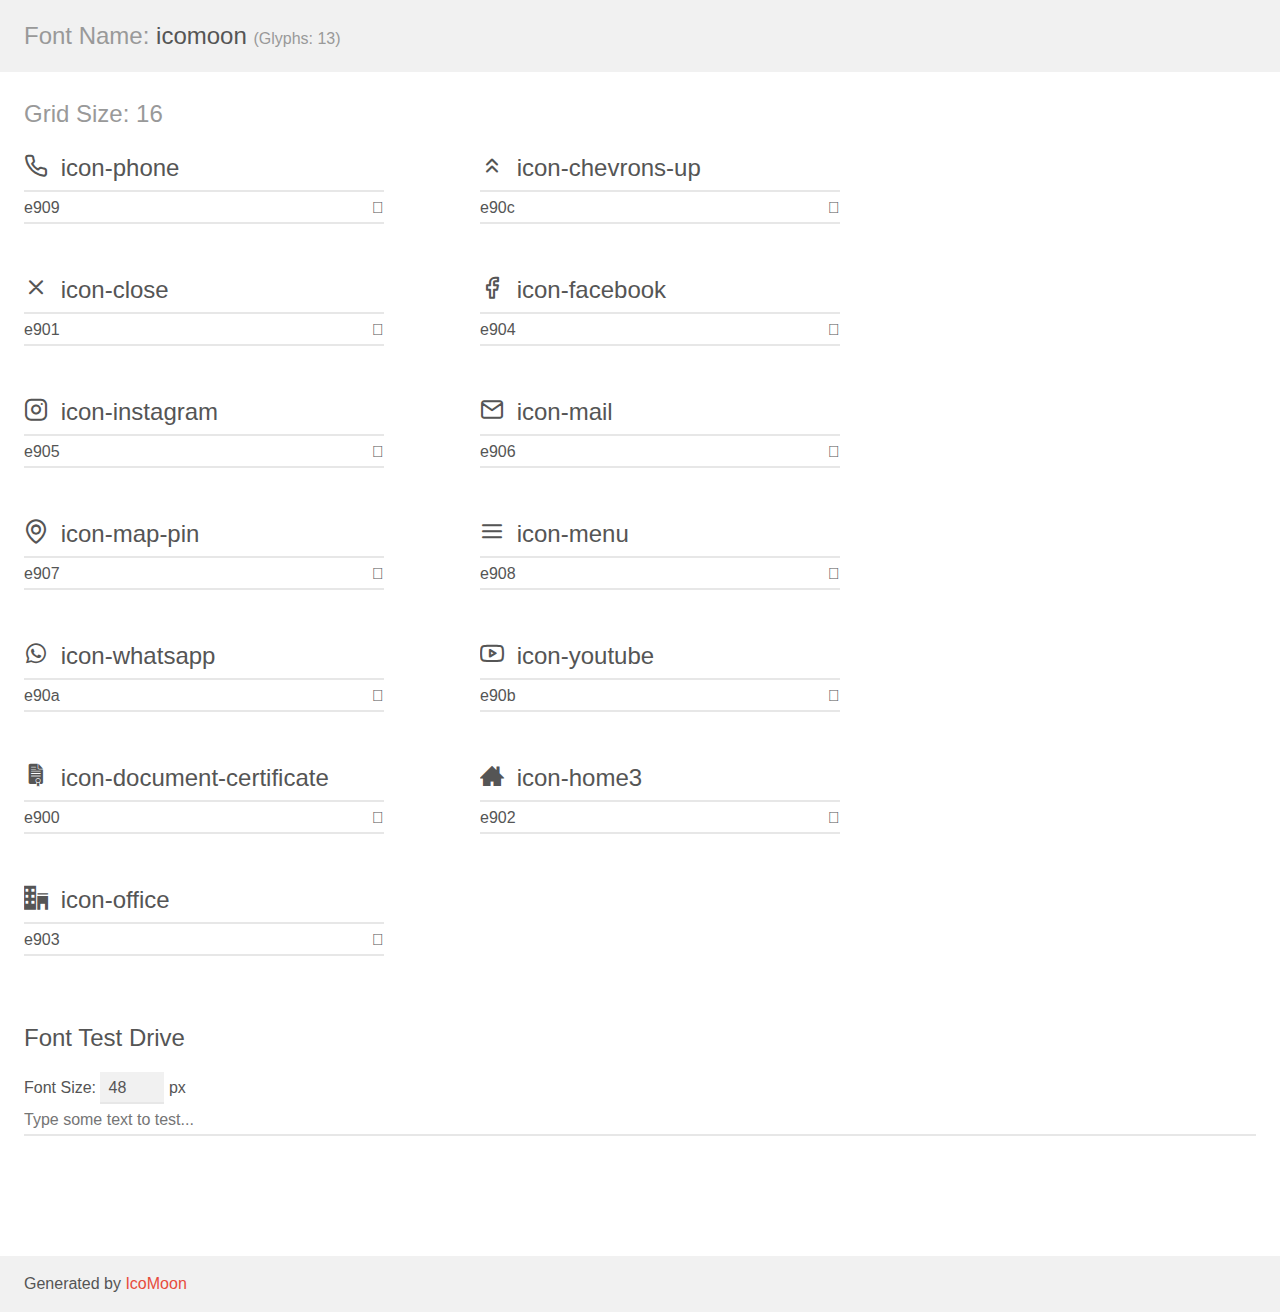
<file: assets/fonts/demo.html>
<!doctype html>
<html>
<head>
    <meta charset="utf-8">
    <title>IcoMoon Demo</title>
    <meta name="description" content="An Icon Font Generated By IcoMoon.io">
    <meta name="viewport" content="width=device-width, initial-scale=1">
    <link rel="stylesheet" href="demo-files/demo.css">
    <link rel="stylesheet" href="style.css"></head>
<body>
    <div class="bgc1 clearfix">
        <h1 class="mhmm mvm"><span class="fgc1">Font Name:</span> icomoon <small class="fgc1">(Glyphs:&nbsp;13)</small></h1>
    </div>
    <div class="clearfix mhl ptl">
        <h1 class="mvm mtn fgc1">Grid Size: 16</h1>
        <div class="glyph fs1">
            <div class="clearfix bshadow0 pbs">
                <span class="icon-phone"></span>
                <span class="mls"> icon-phone</span>
            </div>
            <fieldset class="fs0 size1of1 clearfix hidden-false">
                <input type="text" readonly value="e909" class="unit size1of2" />
                <input type="text" maxlength="1" readonly value="&#xe909;" class="unitRight size1of2 talign-right" />
            </fieldset>
            <div class="fs0 bshadow0 clearfix hidden-true">
                <span class="unit pvs fgc1">liga: </span>
                <input type="text" readonly value="" class="liga unitRight" />
            </div>
        </div>
        <div class="glyph fs1">
            <div class="clearfix bshadow0 pbs">
                <span class="icon-chevrons-up"></span>
                <span class="mls"> icon-chevrons-up</span>
            </div>
            <fieldset class="fs0 size1of1 clearfix hidden-false">
                <input type="text" readonly value="e90c" class="unit size1of2" />
                <input type="text" maxlength="1" readonly value="&#xe90c;" class="unitRight size1of2 talign-right" />
            </fieldset>
            <div class="fs0 bshadow0 clearfix hidden-true">
                <span class="unit pvs fgc1">liga: </span>
                <input type="text" readonly value="" class="liga unitRight" />
            </div>
        </div>
        <div class="glyph fs1">
            <div class="clearfix bshadow0 pbs">
                <span class="icon-close"></span>
                <span class="mls"> icon-close</span>
            </div>
            <fieldset class="fs0 size1of1 clearfix hidden-false">
                <input type="text" readonly value="e901" class="unit size1of2" />
                <input type="text" maxlength="1" readonly value="&#xe901;" class="unitRight size1of2 talign-right" />
            </fieldset>
            <div class="fs0 bshadow0 clearfix hidden-true">
                <span class="unit pvs fgc1">liga: </span>
                <input type="text" readonly value="" class="liga unitRight" />
            </div>
        </div>
        <div class="glyph fs1">
            <div class="clearfix bshadow0 pbs">
                <span class="icon-facebook"></span>
                <span class="mls"> icon-facebook</span>
            </div>
            <fieldset class="fs0 size1of1 clearfix hidden-false">
                <input type="text" readonly value="e904" class="unit size1of2" />
                <input type="text" maxlength="1" readonly value="&#xe904;" class="unitRight size1of2 talign-right" />
            </fieldset>
            <div class="fs0 bshadow0 clearfix hidden-true">
                <span class="unit pvs fgc1">liga: </span>
                <input type="text" readonly value="" class="liga unitRight" />
            </div>
        </div>
        <div class="glyph fs1">
            <div class="clearfix bshadow0 pbs">
                <span class="icon-instagram"></span>
                <span class="mls"> icon-instagram</span>
            </div>
            <fieldset class="fs0 size1of1 clearfix hidden-false">
                <input type="text" readonly value="e905" class="unit size1of2" />
                <input type="text" maxlength="1" readonly value="&#xe905;" class="unitRight size1of2 talign-right" />
            </fieldset>
            <div class="fs0 bshadow0 clearfix hidden-true">
                <span class="unit pvs fgc1">liga: </span>
                <input type="text" readonly value="" class="liga unitRight" />
            </div>
        </div>
        <div class="glyph fs1">
            <div class="clearfix bshadow0 pbs">
                <span class="icon-mail"></span>
                <span class="mls"> icon-mail</span>
            </div>
            <fieldset class="fs0 size1of1 clearfix hidden-false">
                <input type="text" readonly value="e906" class="unit size1of2" />
                <input type="text" maxlength="1" readonly value="&#xe906;" class="unitRight size1of2 talign-right" />
            </fieldset>
            <div class="fs0 bshadow0 clearfix hidden-true">
                <span class="unit pvs fgc1">liga: </span>
                <input type="text" readonly value="" class="liga unitRight" />
            </div>
        </div>
        <div class="glyph fs1">
            <div class="clearfix bshadow0 pbs">
                <span class="icon-map-pin"></span>
                <span class="mls"> icon-map-pin</span>
            </div>
            <fieldset class="fs0 size1of1 clearfix hidden-false">
                <input type="text" readonly value="e907" class="unit size1of2" />
                <input type="text" maxlength="1" readonly value="&#xe907;" class="unitRight size1of2 talign-right" />
            </fieldset>
            <div class="fs0 bshadow0 clearfix hidden-true">
                <span class="unit pvs fgc1">liga: </span>
                <input type="text" readonly value="" class="liga unitRight" />
            </div>
        </div>
        <div class="glyph fs1">
            <div class="clearfix bshadow0 pbs">
                <span class="icon-menu"></span>
                <span class="mls"> icon-menu</span>
            </div>
            <fieldset class="fs0 size1of1 clearfix hidden-false">
                <input type="text" readonly value="e908" class="unit size1of2" />
                <input type="text" maxlength="1" readonly value="&#xe908;" class="unitRight size1of2 talign-right" />
            </fieldset>
            <div class="fs0 bshadow0 clearfix hidden-true">
                <span class="unit pvs fgc1">liga: </span>
                <input type="text" readonly value="" class="liga unitRight" />
            </div>
        </div>
        <div class="glyph fs1">
            <div class="clearfix bshadow0 pbs">
                <span class="icon-whatsapp"></span>
                <span class="mls"> icon-whatsapp</span>
            </div>
            <fieldset class="fs0 size1of1 clearfix hidden-false">
                <input type="text" readonly value="e90a" class="unit size1of2" />
                <input type="text" maxlength="1" readonly value="&#xe90a;" class="unitRight size1of2 talign-right" />
            </fieldset>
            <div class="fs0 bshadow0 clearfix hidden-true">
                <span class="unit pvs fgc1">liga: </span>
                <input type="text" readonly value="" class="liga unitRight" />
            </div>
        </div>
        <div class="glyph fs1">
            <div class="clearfix bshadow0 pbs">
                <span class="icon-youtube"></span>
                <span class="mls"> icon-youtube</span>
            </div>
            <fieldset class="fs0 size1of1 clearfix hidden-false">
                <input type="text" readonly value="e90b" class="unit size1of2" />
                <input type="text" maxlength="1" readonly value="&#xe90b;" class="unitRight size1of2 talign-right" />
            </fieldset>
            <div class="fs0 bshadow0 clearfix hidden-true">
                <span class="unit pvs fgc1">liga: </span>
                <input type="text" readonly value="" class="liga unitRight" />
            </div>
        </div>
        <div class="glyph fs1">
            <div class="clearfix bshadow0 pbs">
                <span class="icon-document-certificate"></span>
                <span class="mls"> icon-document-certificate</span>
            </div>
            <fieldset class="fs0 size1of1 clearfix hidden-false">
                <input type="text" readonly value="e900" class="unit size1of2" />
                <input type="text" maxlength="1" readonly value="&#xe900;" class="unitRight size1of2 talign-right" />
            </fieldset>
            <div class="fs0 bshadow0 clearfix hidden-true">
                <span class="unit pvs fgc1">liga: </span>
                <input type="text" readonly value="" class="liga unitRight" />
            </div>
        </div>
        <div class="glyph fs1">
            <div class="clearfix bshadow0 pbs">
                <span class="icon-home3"></span>
                <span class="mls"> icon-home3</span>
            </div>
            <fieldset class="fs0 size1of1 clearfix hidden-false">
                <input type="text" readonly value="e902" class="unit size1of2" />
                <input type="text" maxlength="1" readonly value="&#xe902;" class="unitRight size1of2 talign-right" />
            </fieldset>
            <div class="fs0 bshadow0 clearfix hidden-true">
                <span class="unit pvs fgc1">liga: </span>
                <input type="text" readonly value="home3, house3" class="liga unitRight" />
            </div>
        </div>
        <div class="glyph fs1">
            <div class="clearfix bshadow0 pbs">
                <span class="icon-office"></span>
                <span class="mls"> icon-office</span>
            </div>
            <fieldset class="fs0 size1of1 clearfix hidden-false">
                <input type="text" readonly value="e903" class="unit size1of2" />
                <input type="text" maxlength="1" readonly value="&#xe903;" class="unitRight size1of2 talign-right" />
            </fieldset>
            <div class="fs0 bshadow0 clearfix hidden-true">
                <span class="unit pvs fgc1">liga: </span>
                <input type="text" readonly value="office, buildings" class="liga unitRight" />
            </div>
        </div>
    </div>

    <!--[if gt IE 8]><!-->
    <div class="mhl clearfix mbl">
        <h1>Font Test Drive</h1>
        <label>
            Font Size: <input id="fontSize" type="number" class="textbox0 mbm"
            min="8" value="48" />
            px
        </label>
        <input id="testText" type="text" class="phl size1of1 mvl"
        placeholder="Type some text to test..." value=""/>
        <div id="testDrive" class="icon-" style="font-family: icomoon">&nbsp;
        </div>
    </div>
    <!--<![endif]-->
    <div class="bgc1 clearfix">
        <p class="mhl">Generated by <a href="https://icomoon.io/app">IcoMoon</a></p>
    </div>

    <script src="demo-files/demo.js"></script>
</body>
</html>
</file>
<file: assets/fonts/demo-files/demo.css>
body {
  padding: 0;
  margin: 0;
  font-family: sans-serif;
  font-size: 1em;
  line-height: 1.5;
  color: #555;
  background: #fff;
}
h1 {
  font-size: 1.5em;
  font-weight: normal;
}
small {
  font-size: .66666667em;
}
a {
  color: #e74c3c;
  text-decoration: none;
}
a:hover, a:focus {
  box-shadow: 0 1px #e74c3c;
}
.bshadow0, input {
  box-shadow: inset 0 -2px #e7e7e7;
}
input:hover {
  box-shadow: inset 0 -2px #ccc;
}
input, fieldset {
  font-family: sans-serif;
  font-size: 1em;
  margin: 0;
  padding: 0;
  border: 0;
}
input {
  color: inherit;
  line-height: 1.5;
  height: 1.5em;
  padding: .25em 0;
}
input:focus {
  outline: none;
  box-shadow: inset 0 -2px #449fdb;
}
.glyph {
  font-size: 16px;
  width: 15em;
  padding-bottom: 1em;
  margin-right: 4em;
  margin-bottom: 1em;
  float: left;
  overflow: hidden;
}
.liga {
  width: 80%;
  width: calc(100% - 2.5em);
}
.talign-right {
  text-align: right;
}
.talign-center {
  text-align: center;
}
.bgc1 {
  background: #f1f1f1;
}
.fgc1 {
  color: #999;
}
.fgc0 {
  color: #000;
}
p {
  margin-top: 1em;
  margin-bottom: 1em;
}
.mvm {
  margin-top: .75em;
  margin-bottom: .75em;
}
.mtn {
  margin-top: 0;
}
.mtl, .mal {
  margin-top: 1.5em;
}
.mbl, .mal {
  margin-bottom: 1.5em;
}
.mal, .mhl {
  margin-left: 1.5em;
  margin-right: 1.5em;
}
.mhmm {
  margin-left: 1em;
  margin-right: 1em;
}
.mls {
  margin-left: .25em;
}
.ptl {
  padding-top: 1.5em;
}
.pbs, .pvs {
  padding-bottom: .25em;
}
.pvs, .pts {
  padding-top: .25em;
}
.unit {
  float: left;
}
.unitRight {
  float: right;
}
.size1of2 {
  width: 50%;
}
.size1of1 {
  width: 100%;
}
.clearfix:before, .clearfix:after {
  content: " ";
  display: table;
}
.clearfix:after {
  clear: both;
}
.hidden-true {
  display: none;
}
.textbox0 {
  width: 3em;
  background: #f1f1f1;
  padding: .25em .5em;
  line-height: 1.5;
  height: 1.5em;
}
#testDrive {
  display: block;
  padding-top: 24px;
  line-height: 1.5;
}
.fs0 {
  font-size: 16px;
}
.fs1 {
  font-size: 24px;
}
</file>
<file: assets/fonts/style.css>
@font-face {
  font-family: 'icomoon';
  src:  url('fonts/icomoon.eot?tc5tcp');
  src:  url('fonts/icomoon.eot?tc5tcp#iefix') format('embedded-opentype'),
    url('fonts/icomoon.ttf?tc5tcp') format('truetype'),
    url('fonts/icomoon.woff?tc5tcp') format('woff'),
    url('fonts/icomoon.svg?tc5tcp#icomoon') format('svg');
  font-weight: normal;
  font-style: normal;
  font-display: block;
}

[class^="icon-"], [class*=" icon-"] {
  /* use !important to prevent issues with browser extensions that change fonts */
  font-family: 'icomoon' !important;
  speak: never;
  font-style: normal;
  font-weight: normal;
  font-variant: normal;
  text-transform: none;
  line-height: 1;

  /* Better Font Rendering =========== */
  -webkit-font-smoothing: antialiased;
  -moz-osx-font-smoothing: grayscale;
}

.icon-phone:before {
  content: "\e909";
}
.icon-chevrons-up:before {
  content: "\e90c";
}
.icon-close:before {
  content: "\e901";
}
.icon-facebook:before {
  content: "\e904";
}
.icon-instagram:before {
  content: "\e905";
}
.icon-mail:before {
  content: "\e906";
}
.icon-map-pin:before {
  content: "\e907";
}
.icon-menu:before {
  content: "\e908";
}
.icon-whatsapp:before {
  content: "\e90a";
}
.icon-youtube:before {
  content: "\e90b";
}
.icon-document-certificate:before {
  content: "\e900";
}
.icon-home3:before {
  content: "\e902";
}
.icon-office:before {
  content: "\e903";
}
</file>
